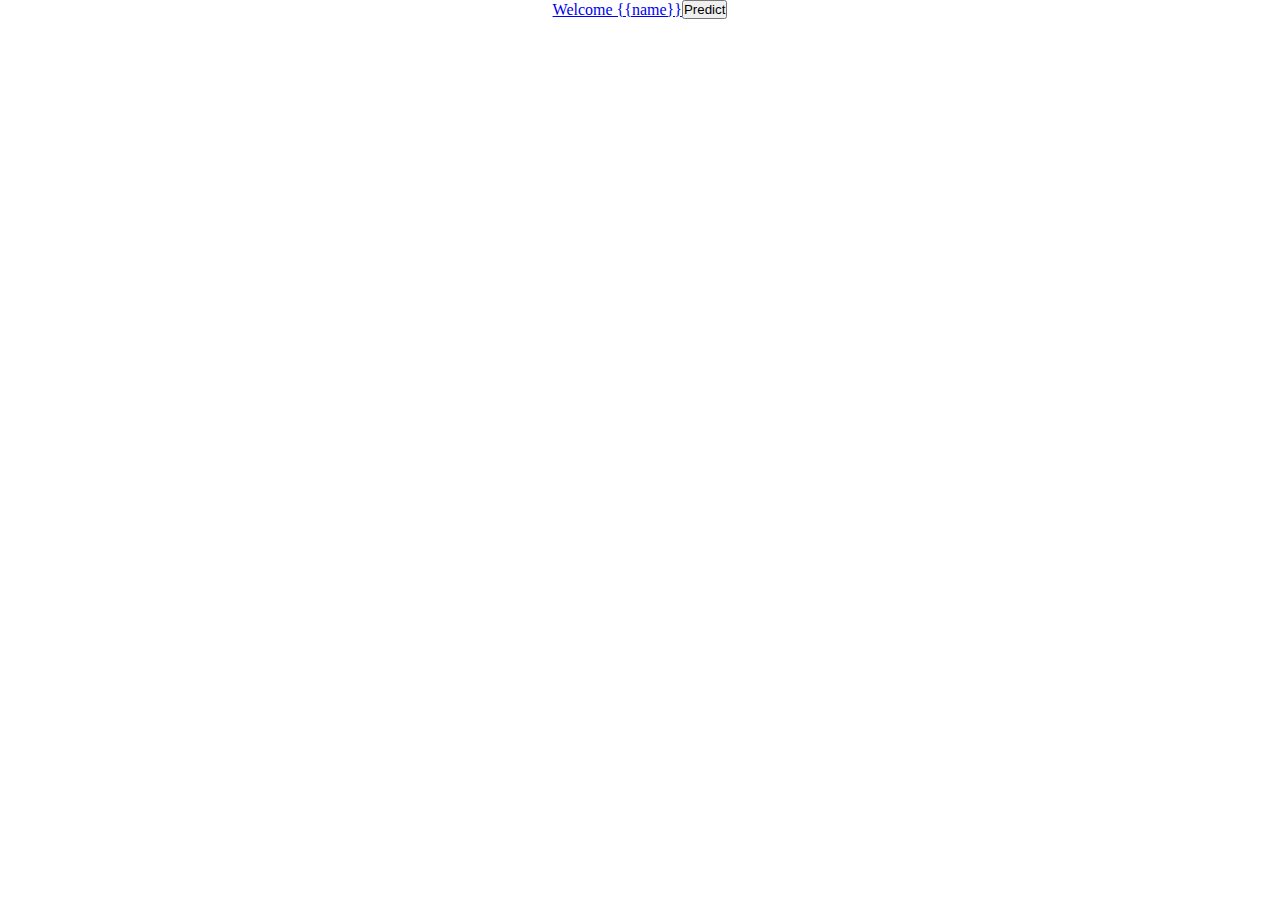
<file: asset bubble website/templates/home.html>
<!doctype html>
<html lang="en">
  <head>
    <!-- Required meta tags -->
    <meta charset="utf-8">
    <meta name="viewport" content="width=device-width, initial-scale=1">

    <!-- Bootstrap CSS -->
    <link href="https://cdn.jsdelivr.net/npm/bootstrap@5.0.2/dist/css/bootstrap.min.css" rel="stylesheet" integrity="sha384-EVSTQN3/azprG1Anm3QDgpJLIm9Nao0Yz1ztcQTwFspd3yD65VohhpuuCOmLASjC" crossorigin="anonymous">
<link rel="stylesheet" href="style.css">
    <title>Hello, world!</title>
  </head>
 <body >
 <div class="container-fluid">
    <nav class="navbar navbar-light bg-light">
  <div class="container-fluid">
    <a class="navbar-brand" href="#">Welcome {{name}}</a>
  </div>
</nav>
</div>
<div class="container " align="center">


<button type="button" class="btn btn-primary">Predict</button>

</div>

    <!-- Optional JavaScript; choose one of the two! -->

    <!-- Option 1: Bootstrap Bundle with Popper -->
    <script src="https://cdn.jsdelivr.net/npm/bootstrap@5.0.2/dist/js/bootstrap.bundle.min.js" integrity="sha384-MrcW6ZMFYlzcLA8Nl+NtUVF0sA7MsXsP1UyJoMp4YLEuNSfAP+JcXn/tWtIaxVXM" crossorigin="anonymous"></script>

    <!-- Option 2: Separate Popper and Bootstrap JS -->
    <!--
    <script src="https://cdn.jsdelivr.net/npm/@popperjs/core@2.9.2/dist/umd/popper.min.js" integrity="sha384-IQsoLXl5PILFhosVNubq5LC7Qb9DXgDA9i+tQ8Zj3iwWAwPtgFTxbJ8NT4GN1R8p" crossorigin="anonymous"></script>
    <script src="https://cdn.jsdelivr.net/npm/bootstrap@5.0.2/dist/js/bootstrap.min.js" integrity="sha384-cVKIPhGWiC2Al4u+LWgxfKTRIcfu0JTxR+EQDz/bgldoEyl4H0zUF0QKbrJ0EcQF" crossorigin="anonymous"></script>
    -->
  </body>
</html>
</file>
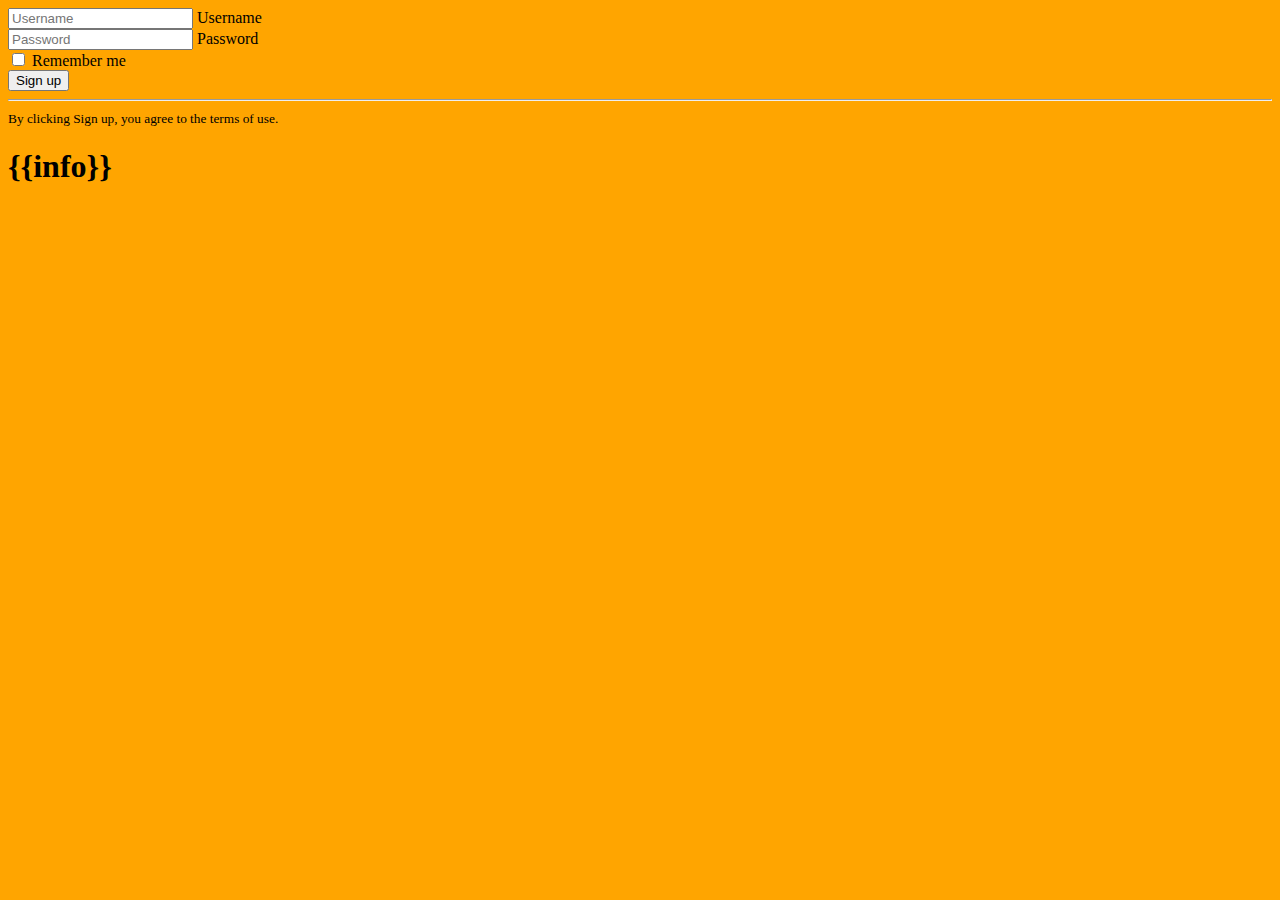
<file: asset bubble website/templates/login.html>
<!DOCTYPE html>
<html lang="en">
<head>
    <meta charset="UTF-8">
    <link href="https://cdn.jsdelivr.net/npm/bootstrap@5.0.2/dist/css/bootstrap.min.css" rel="stylesheet" integrity="sha384-EVSTQN3/azprG1Anm3QDgpJLIm9Nao0Yz1ztcQTwFspd3yD65VohhpuuCOmLASjC" crossorigin="anonymous">
    <title>Login Page</title>
</head>
<body bgcolor="orange">



<div class="col-md-10 mx-auto col-lg-5">
        <form class="p-4 p-md-5 border rounded-3 bg-light" action="/form_login" method="post">
          <div class="form-floating mb-3">
            <input type="text" class="form-control" name="username" id="floatingInput" placeholder="Username">
            <label for="floatingInput">Username</label>
          </div>
          <div class="form-floating mb-3">
            <input type="password" class="form-control"  name='password' id="floatingPassword" placeholder="Password">
            <label for="floatingPassword">Password</label>
          </div>
          <div class="checkbox mb-3">
            <label>
              <input type="checkbox" value="remember-me"> Remember me
            </label>
          </div>
          <button class="w-100 btn btn-lg btn-primary" type="submit">Sign up</button>
          <hr class="my-4">
          <small class="text-muted">By clicking Sign up, you agree to the terms of use.</small>
        </form>
        <h1 >{{info}}</h1>
      </div>


<script src="https://cdn.jsdelivr.net/npm/@popperjs/core@2.9.2/dist/umd/popper.min.js" integrity="sha384-IQsoLXl5PILFhosVNubq5LC7Qb9DXgDA9i+tQ8Zj3iwWAwPtgFTxbJ8NT4GN1R8p" crossorigin="anonymous"></script>
<script src="https://cdn.jsdelivr.net/npm/bootstrap@5.0.2/dist/js/bootstrap.min.js" integrity="sha384-cVKIPhGWiC2Al4u+LWgxfKTRIcfu0JTxR+EQDz/bgldoEyl4H0zUF0QKbrJ0EcQF" crossorigin="anonymous"></script>
</body>
</html>
</file>
<file: asset bubble website/templates/style.css>
*{
    margin: 0;
    padding: 0;
}

body{
    display:flex;
    justify-content: center;
    text-align: center;
    align-items:center;

}
</file>
